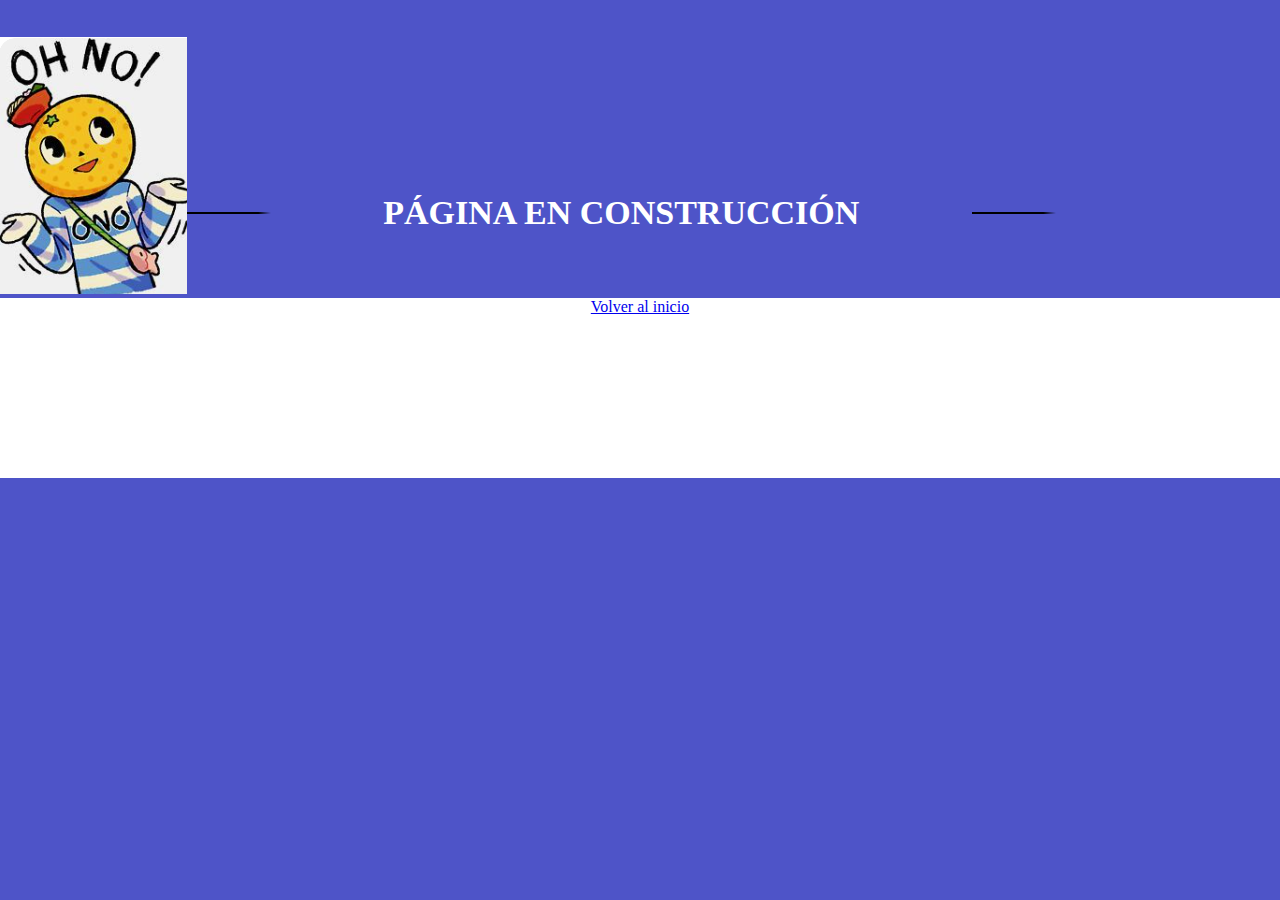
<file: login.html>
<!DOCTYPE html>
<html lang="en">
    <head>
        <meta charset="UTF-8" />
        <meta http-equiv="X-UA-Compatible" content="IE=edge" />
        <meta name="viewport" content="width=device-width, initial-scale=1.0" />
        <link
          href="https://cdn.jsdelivr.net/npm/bootstrap@5.2.3/dist/css/bootstrap.min.css"
          rel="stylesheet"
          integrity="sha384-rbsA2VBKQhggwzxH7pPCaAqO46MgnOM80zW1RWuH61DGLwZJEdK2Kadq2F9CUG65"
          crossorigin="anonymous"
        />
        <script
          src="https://cdn.jsdelivr.net/npm/bootstrap@5.2.3/dist/js/bootstrap.bundle.min.js"
          integrity="sha384-kenU1KFdBIe4zVF0s0G1M5b4hcpxyD9F7jL+jjXkk+Q2h455rYXK/7HAuoJl+0I4"
          crossorigin="anonymous"
        ></script>
        <link rel="stylesheet" href="./style.css" />
        <link rel="icon" type="image/x-icon" href="./img/favicon.ico" />
        <title>JS - Sandrin</title>
      </head>

<body>
    <div class="background2">

        <div class="container flex">
            <div class="container">
                <img style="margin-top: 20%;" src="./img/OnoMichio _Oh no.PNG">
            </div>
            <div class="divider">
                <span class="divider-line"></span>
                  <div class="divider-text">Página en construcción</div>
                <span class="divider-line"></span>
            </div>

        </div>

            <div class="content mt-5 pt-5">
                <a href="./index.html">Volver al inicio</a>
            </div>

                <div>
                    <ul>
                        <li></li>
                        <li></li>
                        <li></li>
                        <li></li>
                        <li></li>
                        <li></li>
                        <li></li>
                        <li></li>
                        <li></li>
                        <li></li>
                        <li></li>
                        <li></li>
                        <li></li>
                        <li></li>
                        <li></li>
                        <li></li>
                        <li></li>
                        <li></li>
                        <li></li>
                        <li></li>
                        <li></li>
                        <li></li>
                    </ul>
                </div>
        </div>
    </div>
</body>
</html>
</file>
<file: style.css>
* {
  margin: 0;
  padding: 0;
}

/* Animación de fondo */
@keyframes animate {
    0%{
        transform: translateY(0) rotate(0deg);
        opacity: 1;
        border-radius: 0;
    }
    100%{
        transform: translateY(-1000px) rotate(720deg);
        opacity: 0;
        border-radius: 50%;
    }
}

.background {
    position: fixed;
    width: 100vw;
    height: 100vh;
    top: 0;
    left: 0;
    margin: 0;
    padding: 0;
    background: #4e54c8;
    overflow: auto;
}

.modal {
  background: -webkit-linear-gradient(#ef008f, #6ec3f4, #7038ff,#ffba27 );
  overflow: auto;
  z-index: 1055;
}

.background2 {
    position: fixed;
    width: 100vw;
    min-height: 100vh;
    top: 0;
    left: 0;
    margin: 0;
    padding: 0;
    background: #4e54c8;
    overflow: auto;
}

/* Olas */
@import url(//fonts.googleapis.com/css?family=Lato:300:400);

h1 {
  font-family: 'Lato', sans-serif;
  font-weight:300;
  letter-spacing: 2px;
  font-size:48px;
}

.subtitulos {
    font-family: 'Lato', sans-serif;
    font-weight:300;
    letter-spacing: 2px;
    font-size:28px;
    color: #333333;
    margin-right: 10%;
}

.mensajes {
    font-family: 'Lato', sans-serif;
    font-weight: 200;
    letter-spacing: 2px;
    font-size: 38px;
    color: #333333;
    margin-bottom: 5%;
    margin-right: 10%;
}

p {
  font-family: 'Lato', sans-serif;
  letter-spacing: 1px;
  font-size:14px;
  color: #333333;
}

.header {
  position:relative;
  text-align:center;
  background: linear-gradient(60deg, rgba(84,58,183,1) 0%, rgba(0,172,193,1) 100%);
  color:white;
}

.logo {
  width:100px;
  border-radius: 70%;
  background: transparent;
  padding-right:15px;
  display:inline-block;
  vertical-align: center;
}

.inner-header {
  height:25vh;
  width:100%;
  margin: 0;
  padding: 0;
}

.top-navigation {
    right: 10;
    top: 0;
    color: white;
}

/*Flexbox for containers*/
.flex {
  display: flex;
  justify-content: center;
  align-items: center;
  text-align: center;
}

.waves {
  position:relative;
  width: 100%;
  height:15vh;
  margin-bottom:-7px; /*Fix para safari*/
  min-height:100px;
  max-height:150px;
}

.content {
  position:relative;
  height:20vh;
  text-align:center;
  background-color: white;
}

/* Animación Olas*/
.parallax > use {
  animation: move-forever 25s cubic-bezier(.55,.5,.45,.5)     infinite;
}
.parallax > use:nth-child(1) {
  animation-delay: -2s;
  animation-duration: 7s;
}
.parallax > use:nth-child(2) {
  animation-delay: -3s;
  animation-duration: 10s;
}
.parallax > use:nth-child(3) {
  animation-delay: -4s;
  animation-duration: 13s;
}
.parallax > use:nth-child(4) {
  animation-delay: -5s;
  animation-duration: 20s;
}
@keyframes move-forever {
  0% {
   transform: translate3d(-90px,0,0);
  }
  100% { 
    transform: translate3d(85px,0,0);
  }
}

/*Mobile*/
@media (max-width: 768px) {
  .waves {
    height:40px;
    min-height:40px;
  }
  .content {
    height:30vh;
  }
  h1 {
    font-size:24px;
  }
}

  /* Botones */
  .boton {
    box-sizing: border-box;
    -webkit-appearance: none;
       -moz-appearance: none;
            appearance: none;
    background-color: transparent;
    border: 2px solid #e74c3c;
    border-radius: 0.6em;
    color: #e74c3c;
    cursor: pointer;
    display: -webkit-box;
    display: -webkit-flex;
    display: -ms-flexbox;
    display: flex;
    -webkit-align-self: center;
        -ms-flex-item-align: center;
            align-self: center;
    font-size: 1rem;
    font-weight: 400;
    line-height: 1;
    margin: 20px;
    padding: 1.2em 2.8em;
    text-decoration: none;
    text-align: center;
    text-transform: uppercase;
    font-family: 'Montserrat', sans-serif;
    font-weight: 700;
  }

  .boton:hover, .boton:focus {
    color: #fff;
    outline: 0;
  }

  .third {
    border-color: #3498db;
    color: #fff;
    box-shadow: 0 0 40px 40px #3498db inset, 0 0 0 0 #3498db;
    -webkit-transition: all 150ms ease-in-out;
    transition: all 150ms ease-in-out;
  }

  .third:hover {
    box-shadow: 0 0 10px 0 #3498db inset, 0 0 10px 4px #3498db;
    color: #333333;
  }

  .card {
    height: 20%;
    width: 100%;
    padding: auto;
    margin: 2%;
    background: transparent;
    border: none;
    
  }

  .contenido-cards {
    margin: 20px;
    padding: 5%;
  }

  .card-free {
    background: linear-gradient(69.06deg,#b84fdd -26.76%,#4965f4 44.6%,#2efb74 132.54%);
    font-family: Roboto,Open Sans,Arial,sans-serif;
    max-width: 600px;
    padding: 16px 16px 8px;
    margin: auto;
    width: 100%;
    box-sizing: border-box;
    border-radius: 20px;
    box-shadow: 2px 2px 2px black;
  }

  .title-free {
    color: #333333;
  }

  .boton-free {
    margin: 3%;
    background: #333333;
    box-sizing: border-box;
    justify-content: center;
    line-height: 14px;
    max-width: 283px;
    padding: 8px 20px;
    text-align: center;
    width: 100%;
    font-size: 14px;
    height: 42px;
    border-radius: 400px;
    align-items: center;
  }

  .divider {
    align-items: center;
    display: flex;
    justify-content: center;
    width: 100%;
    margin-top: 10%;
    margin-right: 10%;
  }

  .divider-line {
    background: linear-gradient(90deg,currentColor,currentColor 84.88%,rgba(0,0,0,0));
    flex-shrink: 1;
    height: 2px;
    width: 100%;
    margin-right: 10%;
  }

  .divider-text {
    width: fit-content;
    flex-shrink: 0;
    font-size: 34px;
    font-weight: 700;
    padding-left: 16px;
    padding-right: 16px;
    text-transform: uppercase;
    color: white;
    margin-right: 10%;
  }

  /* Buscador */
  .containerBuscador{
    color: black;
    display: flex;
    justify-content:space-around;
    flex-wrap:wrap;
    margin-right: 10%;
}

/* Select canciones */
.selectUsuario {
  color: black;
  background: -webkit-linear-gradient(#ef008f, #6ec3f4, #7038ff,#ffba27 );
  border: solid;
  border-radius: 8%;
  width: 20%;
  height: 37em;
  position: fixed;
  bottom: 1em;
  right: 1em;
  float: right;
  text-align: left;
  margin-right: 2%;
  padding: 16px 16px 8px;
  box-sizing: border-box;
  box-shadow: 2px 2px 2px black;
  z-index: 100;
}

table {
	width: 800px;
	border-collapse: collapse;
	overflow: hidden;
	box-shadow: 0 0 20px rgba(0,0,0,0.1);
}

th,
td {
	padding: 15px;
	background-color: rgba(255,255,255,0.2);
	color: #fff;
}

th {
	text-align: center;
}

/* Login */


/* Footer */
.footer {
  position: relative;
  width: 100%;
  background: #3586ff;
  min-height: 100px;
  padding: 20px 50px;
  display: flex;
  justify-content: center;
  align-items: center;
  flex-direction: column;
}

.footer p {
  color: #fff;
  margin: 15px 0 10px 0;
  font-size: 1rem;
  font-weight: 300;
}
</file>
